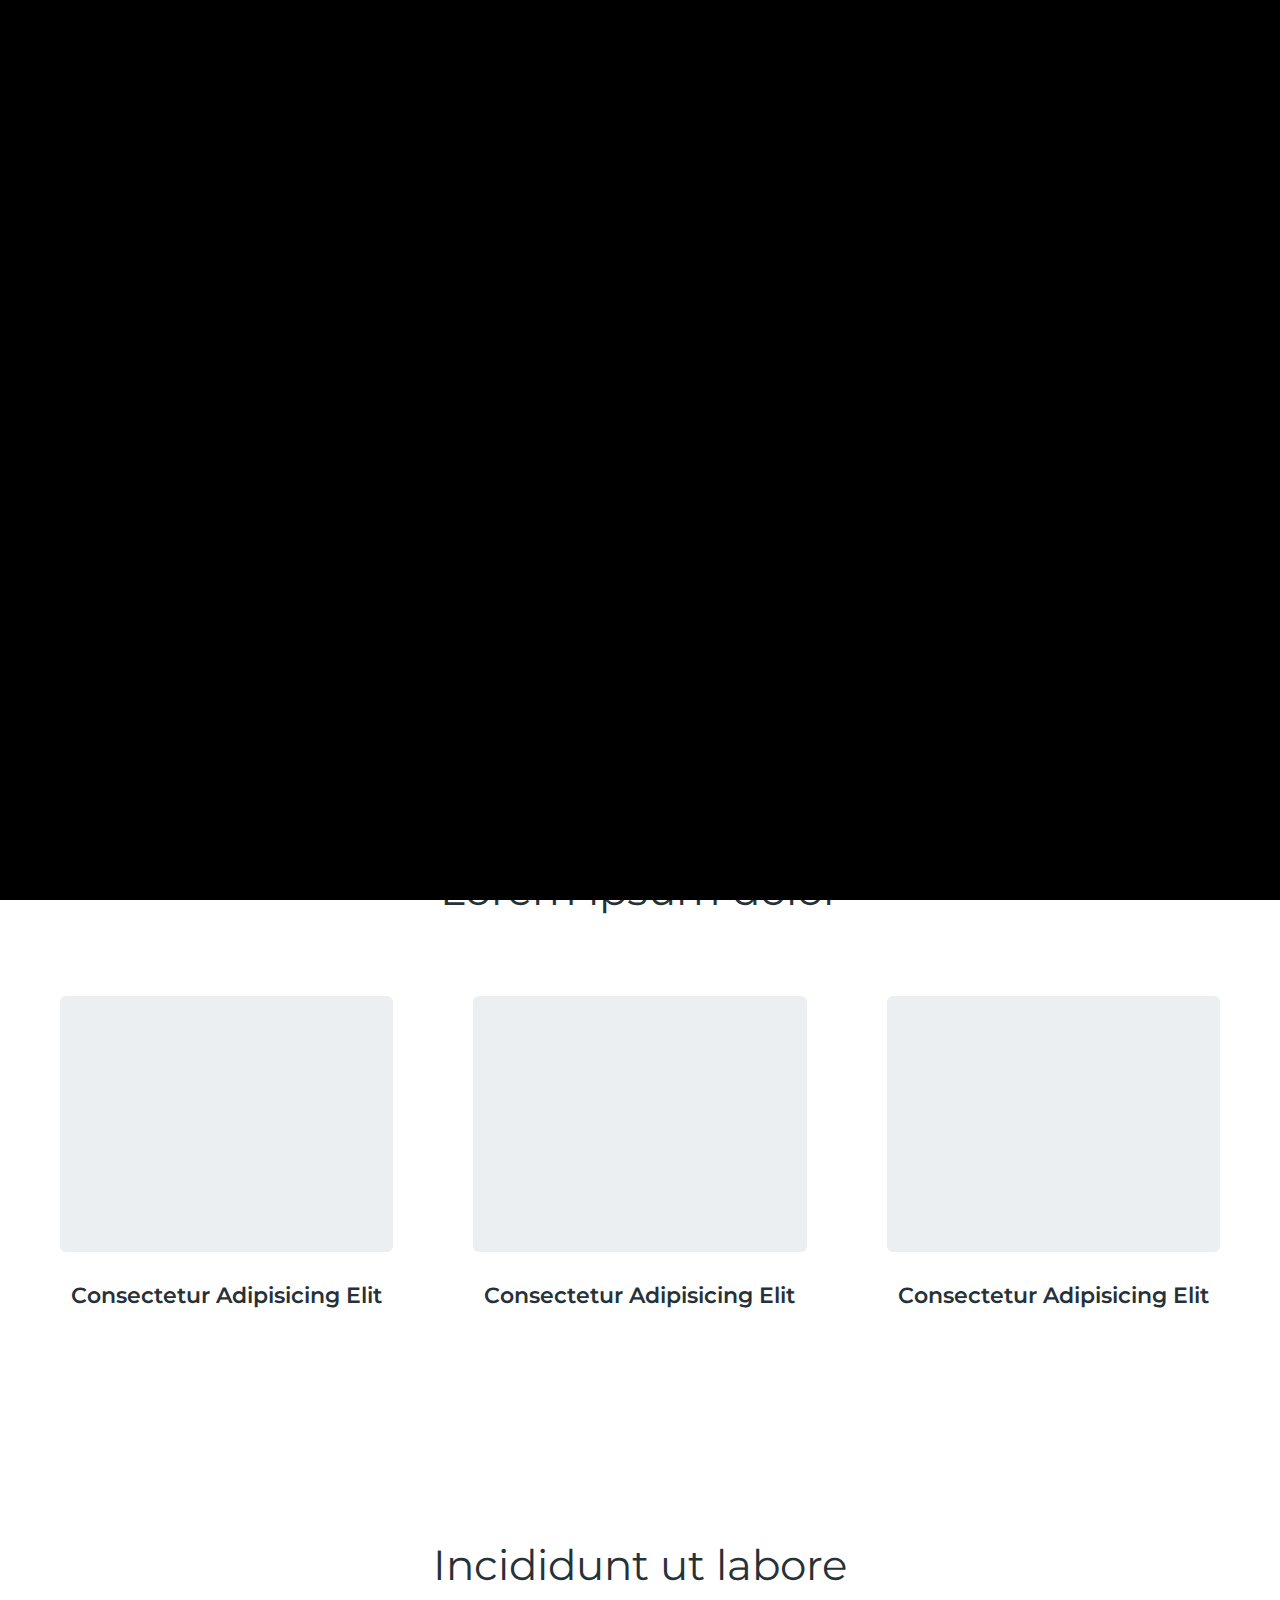
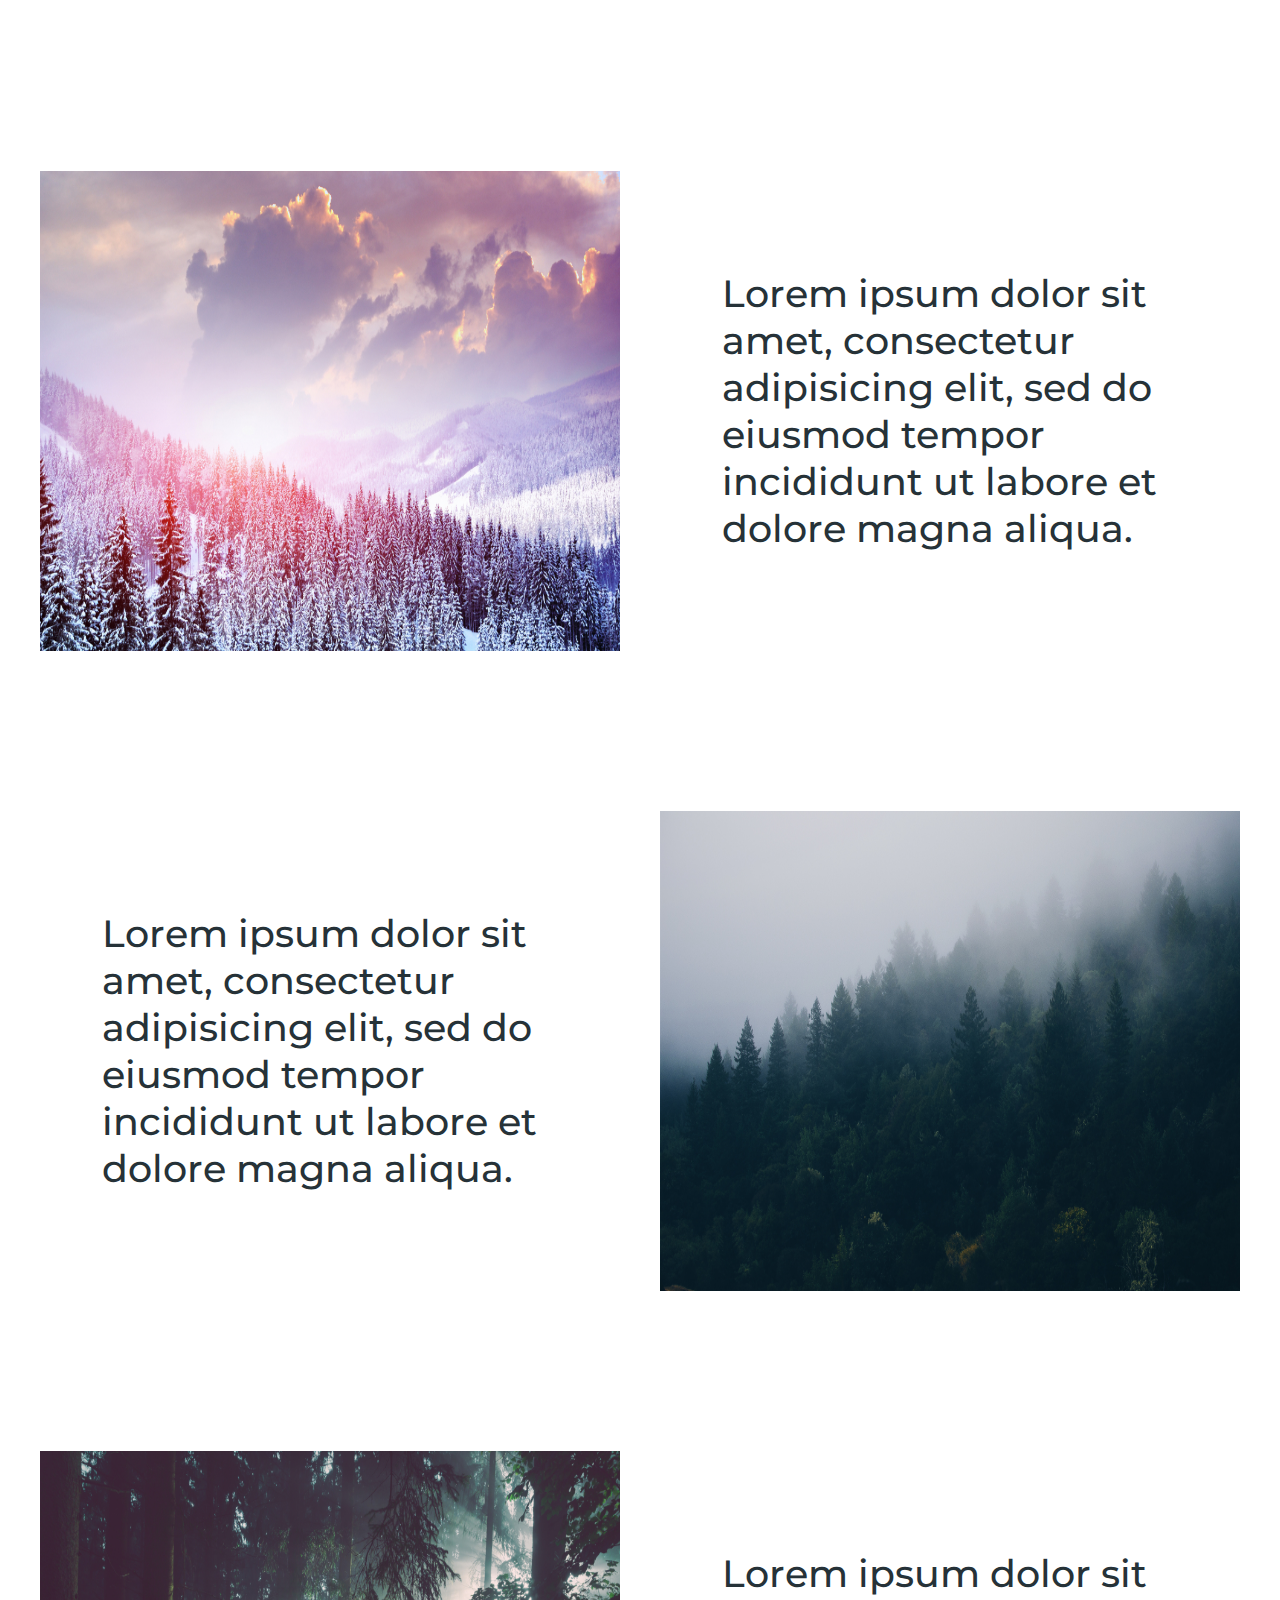
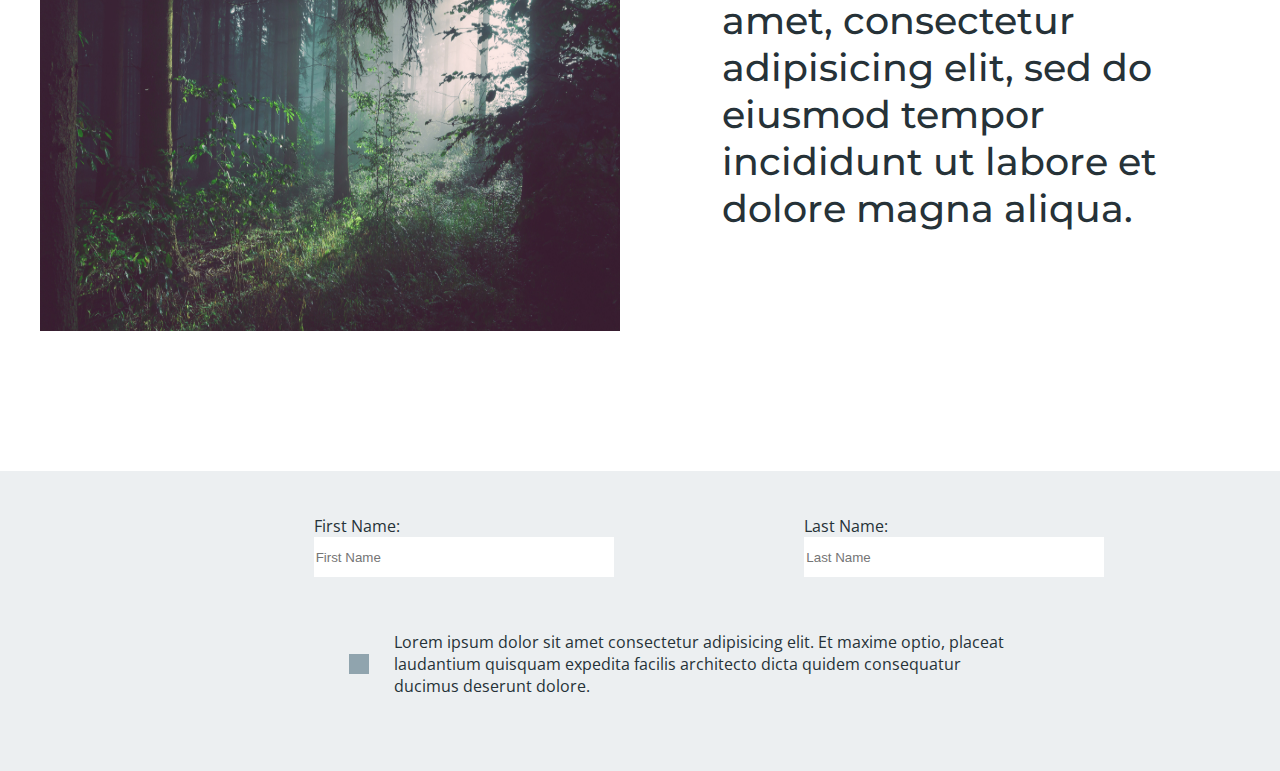
<file: index.html>
<!DOCTYPE html>
<html>
<head>
	<title>Portfolio landing</title>
	<link href="https://stackpath.bootstrapcdn.com/font-awesome/4.7.0/css/font-awesome.min.css" rel="stylesheet" integrity="sha384-wvfXpqpZZVQGK6TAh5PVlGOfQNHSoD2xbE+QkPxCAFlNEevoEH3Sl0sibVcOQVnN" crossorigin="anonymous">
	<meta name="viewport" content="width=device-width, initial-scale=1.0">
	<link rel="stylesheet" type="text/css" href="style.css">
</head>
<body>
	<div id="loading">
		<span id="dot" class="dot1"></span>
		<span id="dot" class="dot2"></span>
		<span id="dot" class="dot3"></span>
	</div>
	<!-- <label for="trigger"></label> -->
	<div id="profile">
		<div class="profile">
			<div class="profile_img">
					<i class="fa fa-user-circle-o fa-5x" aria-hidden="true"></i>
			</div>
			<div class="nav__item_container">
				<div class="nav_item">Menu item</div>
				<div class="nav_item">Menu item</div>
				<div class="nav_item">Menu item</div>
			</div>
		</div>
	</div>
	<div class="page">
		<header>
			<div class="logo">
				LOGO
			</div>
			<input type="checkbox" id="trigger">
			<div id="profile">
					<div class="profile">
						<div class="profile_img">
								<i class="fa fa-user-circle-o fa-5x" aria-hidden="true"></i>
						</div>
						<div class="nav__item_container">
							<div class="nav_item">Menu item</div>
							<div class="nav_item">Menu item</div>
							<div class="nav_item">Menu item</div>
						</div>
					</div>
				</div>
		</header>
		<!--banner-->
		<section class="section--padding banner">
			<div class="banner__inner">
				<div class="row">
					<div class="col col--60">
						<h1 class="banner__title">Lorem ipsum dolor</h1>
						<h3 class="banner__subtitle">Lorem ipsum dolor sit amet</h3>
					</div>
				</div>
			</div>
		</section>
		<section class="section--padding">
			<div class="container">
				<h2 class="title">Lorem ipsum dolor</h2>
			</div>
			<div class="container">
				<div class="row">
					<div class="col--33 col">
						<div class="card">
							<div class="wrapper">
								<div class="card__thumbnail"><div class="thumbnail" id="before"></div></div>
								<h4 class="card__title text-align--center">Consectetur adipisicing elit</h4>
							</div>
						</div>
					</div>
					<div class="col--33 col">
						<div class="card">
							<div class="wrapper">
								<div class="card__thumbnail"><div class="thumbnail"></div></div>
								<h4 class="card__title text-align--center">Consectetur adipisicing elit</h4>
							</div>
						</div>
					</div>
					<div class="col--33 col">
						<div class="card">
							<div class="wrapper">
								<div class="card__thumbnail"><div class="thumbnail"></div></div>
								<h4 class="card__title text-align--center">Consectetur adipisicing elit</h4>
							</div>
						</div>
					</div>
				</div>
			</div>
		</section>

		<section class="section--padding">
			<div class="container padding--bottom">
				<h2 class="title">Incididunt ut labore</h2>
			</div>
			<div class="container container--w1600">
				
				<div class="row padding--top padding--bottom">
					<div class="col col--50">
						<div class="thumbnail thumbnail--large">
							<img src="img/landscape_winter_snow_trees_mountains_forest_sky_clouds_97311_3840x2160.jpg" alt="landscape">
						</div>
					</div>
					<div class="col col--40 margin--auto">
						<h2>Lorem ipsum dolor sit amet, consectetur adipisicing elit, sed do eiusmod
tempor incididunt ut labore et dolore magna aliqua.</h2>
					</div>
				</div>
				<div class="row padding--top padding--bottom">
					<div class="col col--40 margin--auto">
						<h2>Lorem ipsum dolor sit amet, consectetur adipisicing elit, sed do eiusmod
tempor incididunt ut labore et dolore magna aliqua.</h2>
					</div>
					<div class="col col--50">
						<div class="thumbnail thumbnail--large">
							<img src="img/forest_trees_fog_110131_3840x2160.jpg" alt="forest">
						</div>
					</div>
				</div>
				<div class="row padding--top padding--bottom">
					<div class="col col--50">
						<div class="thumbnail thumbnail--large">
							<img src="img/forest_trees_fog_110485_3840x2160.jpg" alt="forest2">
						</div>
					</div>
					<div class="col col--40 margin--auto">
						<h2>Lorem ipsum dolor sit amet, consectetur adipisicing elit, sed do eiusmod
tempor incididunt ut labore et dolore magna aliqua.</h2>
					</div>
				</div>
			</div>
		</section>
		<section>
			<div class="thumbnail">
				<div class="text_input">
					<form class="form">
						<span>First Name:</span>
						<input type="text" name="firstName" id="first" required placeholder="First Name">
						<span class="line"></span>
					</form>
					<form class="form">
						<span>Last Name:</span>
						<input type="text" name="lastName" id="last" required placeholder="Last Name">
						<span class="line"></span>
					</form>
				</div>
				<label class="checkbox_div">
					<input type="checkbox" name="agree" id="agree">
					<span class="checkmark"></span>
					<span>Lorem ipsum dolor sit amet consectetur adipisicing elit. Et maxime optio, placeat laudantium quisquam expedita facilis architecto dicta quidem consequatur ducimus deserunt dolore.
				</label>

			</div>
		</section>


	</div>
</body>
</html>
</file>
<file: style.css>
@import url('https://fonts.googleapis.com/css?family=Open+Sans:300,400,600,900&display=swap');
@import url('https://fonts.googleapis.com/css?family=Montserrat:300,400,500,600,900&display=swap');
*{
	box-sizing: border-box;
}
body{
	margin:0;
	padding: 0;
	font-size: 16px;
	font-family: 'Open Sans', sans-serif;
	color: #263238;
}

#loading {
    background-color: black;
    width:100%;
    height:100%;
    position: fixed;
    display: flex;
    justify-content: center;
    align-content: center;
    left: 0;
    right: 0;
    top: 0;
    bottom: 0;
    z-index: 2;

    animation-name: size;
    animation-duration: 1s;
    animation-delay: 3.5s;
    animation-fill-mode: forwards;
    animation-timing-function: cubic-bezier(0.13, 0.54, 0.39, 1.24);
}
@keyframes size {
    0% {left: 0%}
    100% {left: 100%}
}

#dot {
height: 20px;
width: 20px;
background-color: rgb(147, 219, 248);
border-radius: 50%;
display: inline-block;
justify-content: center;
display: flex;
align-content: center;
margin: 10px;
transform: translate(0px, 340px);
}

.dot1 {
opacity: 0;
animation: fade 1s linear;
animation-name: loadingscreen;
animation-iteration-count: 3;
}
.dot2{
opacity: 0;
animation: fade 1s linear;
animation-delay: 0.2s;
animation-name: loadingscreen;
animation-iteration-count: 3;
}
.dot3{
opacity: 0;
animation: fade 1s linear;
animation-delay: 0.4s;
animation-name: loadingscreen; 
animation-iteration-count: 3;
}

@keyframes loadingscreen {
50% { opacity: 1 }
0%, 100% { opacity: 0 }
}




/*section/container*/

.page{
	position: relative;
	width: 100%;
}


section,
.section{
	position: relative;
	width: 100%;
}
.section--padding{
	padding: 60px 0;
}
.section--border{
	border-bottom: 1px solid #ECEFF1;
}
.section--dark{
	color: rgba(255,255,255,0.8);
	background: #263238;
}


.container{
	max-width: 1440px;
	width: 100%;
	position: relative;
	margin: auto;
	padding-left: 20px;
	padding-right: 20px;
}
.container--w1600{
	max-width: 1600px;
}
.container--w1200{
	max-width: 1200px;
}
.container--w1024{
	max-width: 1024px;
}
.container--w700{
	max-width: 768px;
}
.row{
	display: flex;
	flex-wrap: wrap;
}



.display--flex{
	display: flex;
}
.margin-left--auto{
	margin-left: auto;
}
.margin--auto{
	margin:auto;
}
.flex--center{
	display: flex;
	justify-content: center;
	align-items: center;
}

.padding--top{
	padding-top: 60px;
}
.padding--bottom{
	padding-bottom: 60px;
}


img{
	max-width: 100%;
}


/*typography*/
h1, h2, h3, h4, h5{
	font-family: 'Montserrat', sans-serif;
	margin:0;
}

h2{
	font-weight: 500;
	font-size: 38px;
}

h2.title{
	text-align: center;
	font-size: 42px;
	padding: 40px 0;
	font-weight: 400;
}

h3{
	font-weight: 500;
	font-size: 28px;
}


p{
	opacity: 0.7;
}

.text-align--center{
	text-align: center;
}

/*columns*/

.row{
	display: flex;
	flex-wrap: wrap;
}


.col{
	position: relative;
	padding: 20px;
}
.col .card:hover{
	box-shadow: 0 4px 8px 0 rgba(0, 0, 0, 0.2), 0 6px 20px 0 rgba(0, 0, 0, 0.19);
	transition: 0.5s;
}
.col--20{
	width: 20%;
}
.col--25{
	width: 25%;
}
.col--33{
	width: 33.33%;
}
.col--40{
	width: 40%;
}
.col--50{
	width: 50%;
}
.col--60{
	width: 60%;
}
.col--70{
	width: 70%;
}
.col--80{
	width: 80%;
}
.col--90{
	width: 90%;
}
.col--100{
	width: 100%;
}


/*header*/

header{
	position: relative;
	width: 100%;
	padding: 60px;
	display: flex;
	align-items: center;
	justify-content: space-between;
	animation-name: fadeIn;
	animation-duration: 2s;
	animation-delay: 3.5s;
}
@keyframes fadeIn{
	0% {opacity: 0;}
	100%{opacity: 1;}
}

nav{
	position: relative;
	display: flex;
}
.nav__item_container{
	color: white;
    justify-content: center;
    display: grid;
    font-size: 25p;
    padding: 10px;
}
.nav_item{
	position: relative;
    padding: 10px 30px;
	text-transform: uppercase;
	cursor: pointer;
	font-size: 20px;
    font-weight: 500;
    font-family: "Montserrat";
}
.nav_item:hover{
	background: rgba(255,255,255,0.1);
}

/*Profile*/
#profile {
	z-index: 1;
	position: absolute;
    z-index: 1;
    height: 100%;
	left: 70%;
	display:none;
	

}


 /* #trigger:not(:checked) + .profile{
	animation-name: menuu;
	animation-duration: 1s;
	animation-timing-function: cubic-bezier(0.075, 0.82, 0.165, 1);
}
@keyframes menuu {
	0% {clip-path: polygon(100% 0, 100% 0, 100% 100%, 100% 100%)}
	100% {clip-path: polygon(0 0, 100% 0, 100% 100%, 0 100%)}
} */

/* checkbox */
#trigger:checked {
	width: 60%;
	animation-name: checked;
	animation-duration: 1s;
	animation-timing-function: cubic-bezier(0.075, 0.82, 0.165, 1);
}
@keyframes checked{
	0% {width: 0%}
	100% {width: 60%}
}

#trigger:not(:checked) {
	width: 10%;
	animation-name: notchecked;
	animation-duration: 1s;
	animation-timing-function: cubic-bezier(0.075, 0.82, 0.165, 1);
}
@keyframes notchecked{
	0% {width: 60%}
	100% {width: 10%}
}
/* checkbox */

#trigger:checked + #profile{
	display: block;
}
.profile{
	position: fixed;
	width: 30%;
	height: 100%;
	background-color: #000;;
	display: block;
	clip-path: polygon(0 0, 100% 0, 100% 100%, 0 100%);
	animation-name: menu;
	animation-duration: 1s;
	animation-timing-function: cubic-bezier(0.075, 0.82, 0.165, 1);
}
@keyframes menu {
	0% {clip-path: polygon(100% 0, 100% 0, 100% 100%, 100% 100%);
	}
	100% {clip-path: polygon(0 0, 100% 0, 100% 100%, 0 100%)};
	}
	
.nav__item{
    position: relative;
    padding: 10px 15px;
    text-transform: uppercase;
    cursor: pointer;
    font-size: 16px;
    font-weight: 500;
    font-family: "Montserrat";
    border-radius: 10%;
}
.nav_item input {
	background-color: #03A9F4;
}
.nav__item:hover{
	background: #90A4AE;
}
  
.profile_img{
	position: relative;
    display: flex;
    justify-content: center;
    padding: 50px;
    color: white;
}


.logo{
	position: relative;
	display: flex;
	align-items: center;
	justify-content: center;
	text-transform: uppercase;
	height: 100%;
	font-size: 36px;
	font-weight: 400;
	letter-spacing: 8px;
	font-family: "Montserrat";
}


/*main*/

main{
	position: relative;
	width: 100%;
	padding-left: 300px;
}



/*banner*/

.banner{
	display: flex;
	height: 600px;
	width: calc(100% - 120px);
	margin: auto;
	min-height: 400px;
	background: #CFD8DC;
	animation-name: clip;
	animation-delay: 3.6s;
	animation-fill-mode: forwards;
	animation-duration: 1s;
	clip-path: polygon(0 0, 10% 0, 10% 100%, 0 100%);
	animation-timing-function: ccubic-bezier(0.25, 0.1, 0.31, 1.03);
}
@keyframes clip{
	0% {clip-path: polygon(0 0, 10% 0, 10% 100%, 0 100%);}
	100% {clip-path: polygon(0 0, 100% 0, 100% 100%, 0 100%);}
}

.banner__inner{
	position: relative;
	margin: auto;
	width: calc(100% - 120px);
}

.banner__title{
	position: relative;
	font-size: 64px;
	margin: 0;
	padding: 20px 0;
	font-weight: 500;
	text-transform: uppercase;
}
.banner__subtitle{
	opacity: 0.8;
	font-size: 42px;
	font-weight: 400;
	margin: 0;
}


/*contact*/

.icon{
	position: relative;
	display: flex;
	width: 32px;
	height: 32px;
	font-size: 24px;
	justify-content: center;
	align-items: center;
}
.icon--spacing{
	margin: 0 20px;
}

/*about*/

.avatar{
	position: relative;
	width: 200px;
	padding: 30px;
	margin-left: auto;
}


/*experience*/

.card{
	padding: 20px;
	font-size: 14px;
}
.card__title{
	font-size: 22px;
	font-weight: 600;
	padding:10px 0 30px;
	text-transform: capitalize;
}
.card__subtitle{
	align-items: baseline;
	display: flex;
	font-size: 14px;
}
.card__position{
	opacity: 0.9;
}
.card__time{
	padding-left: 10px;
	color: #90A4AE;
	font-size: 12px;
}
.card__thumbnail{
	position: relative;
	height: 256px;
	border-radius: 6px;
	overflow: hidden;
	margin-bottom: 20px;
}



/*thumbnail*/

.thumbnail{
	position: relative;
	height: 300px;
	max-height: 100%;
	width: 100%;
	background: #ECEFF1;
	overflow: hidden;
}
.thumbnail img {
	transition: transform .6s ease;
	height: 480px;
}
.thumbnail:hover img {
	transform:scale(1.5);
}
.thumbnail--large{
	height: 480px;
}


/*btn*/

.btn{
	position: relative;
	padding: 10px 40px;
	border-radius: 6px;
	border: 2px solid transparent;
	display: table;
	cursor: pointer;
	transition: 0.3s ease;
}
.btn--outline{
	border-color:inherit;
}
.btn--outline:hover{
	border-color: #03A9F4;
}

.text_input {
	position: relative;
    display: flex;
    height: 150px;
    justify-content: space-evenly;
    align-items: center;
}
.form{
	display: grid;
    position: relative;
    padding: 15px 15px;
    width: 15%;
}
.form input {
	width: 300px;
    height: 40px;
    border: none;
}
.form input:focus{
	text-decoration: none;
}
.line {
	width: 0px;
	height: 0px;
}

.form input:focus + .line{
    width: 300px;
	height: 2px;
    position: relative;
    content: "";
	border-bottom: solid;
	color: #2196F3;
	transition: width .2s ease, .2s ease;
}
.checkbox_div{
    position: relative;
    display: flex;
    align-items: center;
    justify-content: center;
    width: 50%;
    left: 30%;
    padding: 10px 10px;
}
.checkbox_div input {
	position: absolute;
	opacity: 0;
	cursor: pointer;
	height: 0;
	width: 0;
}
.checkmark {
    position: absolute;
    left: -35px;
    height: 20px;
    width: 20px;
	background-color: #90A4AE;
}
.checkbox_div:hover input ~ .checkmark {
	background-color: #ccc;
}
.checkbox_div input:checked ~ .checkmark {
	background-color: #2196F3;
	clip-path: circle(75%);
	animation-name: circle;
	animation-duration: 0.5s;
}
  
@keyframes circle {
	0% {clip-path:circle(0%)}
	100% {clip-path:circle(75%)}
}

@media only screen and (max-width:800px){
	.row{
		display: block
	}
	.col--33{
		width: 100%;
	}
	.col--50{
		width:100%;
	}
	.col--40{
		width: 100%;
	}
	header{
		justify-content: center;
	}
	.banner__inner{
		width: 100%;
		justify-content: center;
		display: grid;
		align-items: center;
	}
	.text_input {
		display: grid;
		width: 100%;
	}
	.checkbox_div{
		width: 85%;
		height: 180px;
		left: 10%;
	}
}

@media only screen and (max-width:1050px){
	.col--50{
		width:100%;
	}
	.col--40{
		width: 100%;
	}
	.text_input {
		width: 100%;
	}
	.checkbox_div{
		width: 85%;
		height: 30%;
		left: 10%;
	}
	.form {
		padding: 0;
    	width: 40%;
	}
}
</file>
